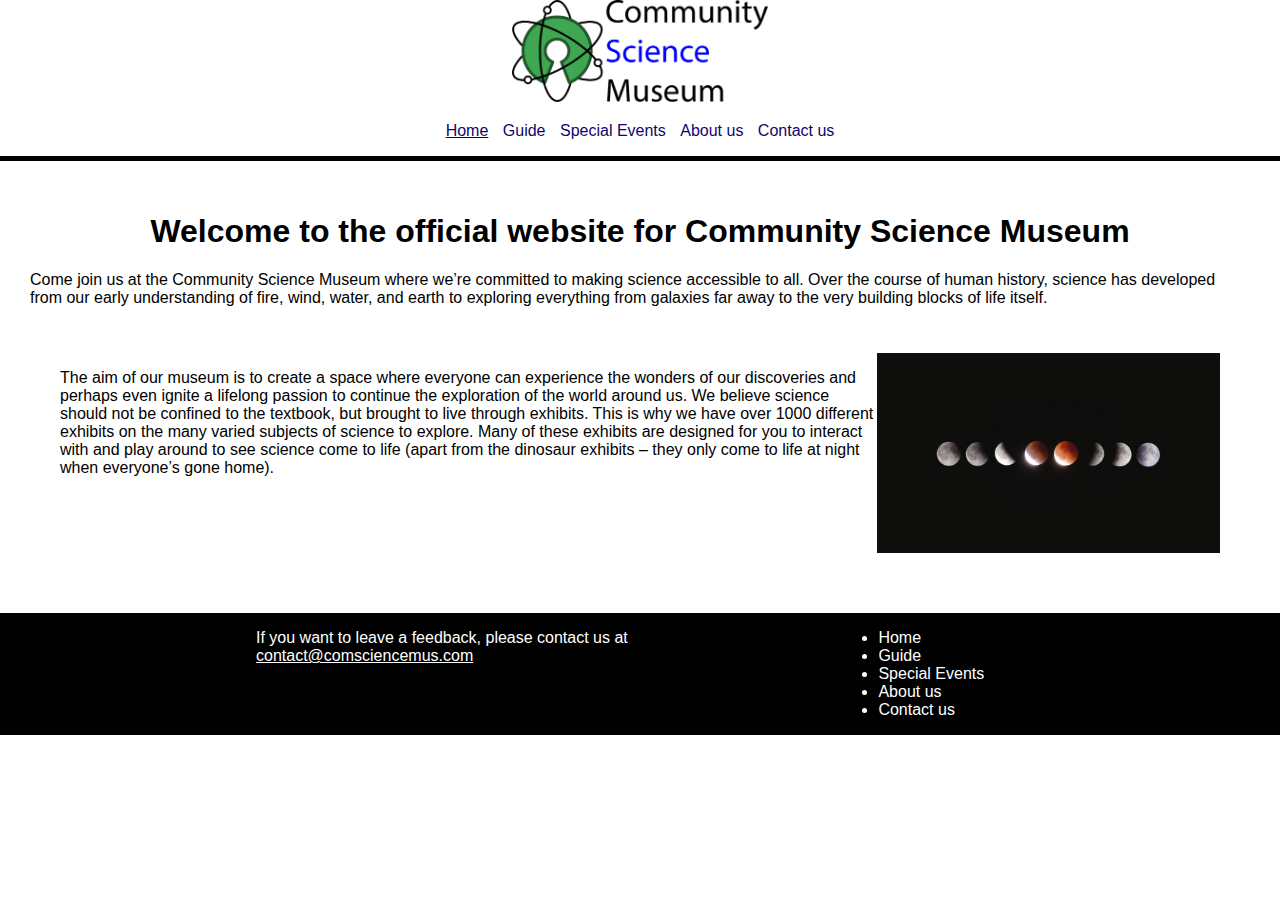
<file: index.html>
<!DOCTYPE html>
<html>
  <head>
    <title>Community Science Museum | Home</title>
    <link href="style/index.css" rel="stylesheet" />
    <meta
      name="description"
      content="The home page for Community Science Museum"
    />
    <meta name="viewport" content="width=device-width, initial scale=1" />
  </head>
  <body>
    <header>
      <section class="logo">
        <img
          src="Images/sciencemuseum_logo.png"
          alt="This is the science museum logo. It has a picture of an atom and in the middle it is a keylock. The keylock is green and the atom is black"
        />
      </section>

      <nav>
        <ul>
          <li><a href="index.html" class="current">Home</a></li>
          <li><a href="guide.html">Guide</a></li>
          <li><a href="events.html">Special Events</a></li>
          <li><a href="about.html">About us</a></li>
          <li><a href="contact.html">Contact us</a></li>
        </ul>
      </nav>
    </header>
    <main id="home">
      <h1>Welcome to the official website for Community Science Museum</h1>
      <p>
        Come join us at the Community Science Museum where we’re committed to
        making science accessible to all. Over the course of human history,
        science has developed from our early understanding of fire, wind, water,
        and earth to exploring everything from galaxies far away to the very
        building blocks of life itself.
      </p>
      <section class="index">
        <p>
          The aim of our museum is to create a space where everyone can
          experience the wonders of our discoveries and perhaps even ignite a
          lifelong passion to continue the exploration of the world around us.
          We believe science should not be confined to the textbook, but brought
          to live through exhibits. This is why we have over 1000 different
          exhibits on the many varied subjects of science to explore. Many of
          these exhibits are designed for you to interact with and play around
          to see science come to life (apart from the dinosaur exhibits – they
          only come to life at night when everyone’s gone home).
        </p>
        <img
          src="Images/ouruniverse.jpg"
          alt="The moon in different stages. Moon eclipse."
          class="moon"
        />
      </section>
    </main>
    <footer>
      <section>
        <p>
          If you want to leave a feedback, please contact us at
          <a href="mailto:contact@comsciencemus.com"
            >contact@comsciencemus.com</a
          >
        </p>
        <ul>
          <li><a href="index.html">Home</a></li>
          <li><a href="guide.html">Guide</a></li>
          <li><a href="events.html">Special Events</a></li>
          <li><a href="about.html">About&nbsp;us</a></li>
          <li><a href="contact.html">Contact&nbsp;us</a></li>
        </ul>
      </section>
    </footer>
  </body>
</html>
</file>
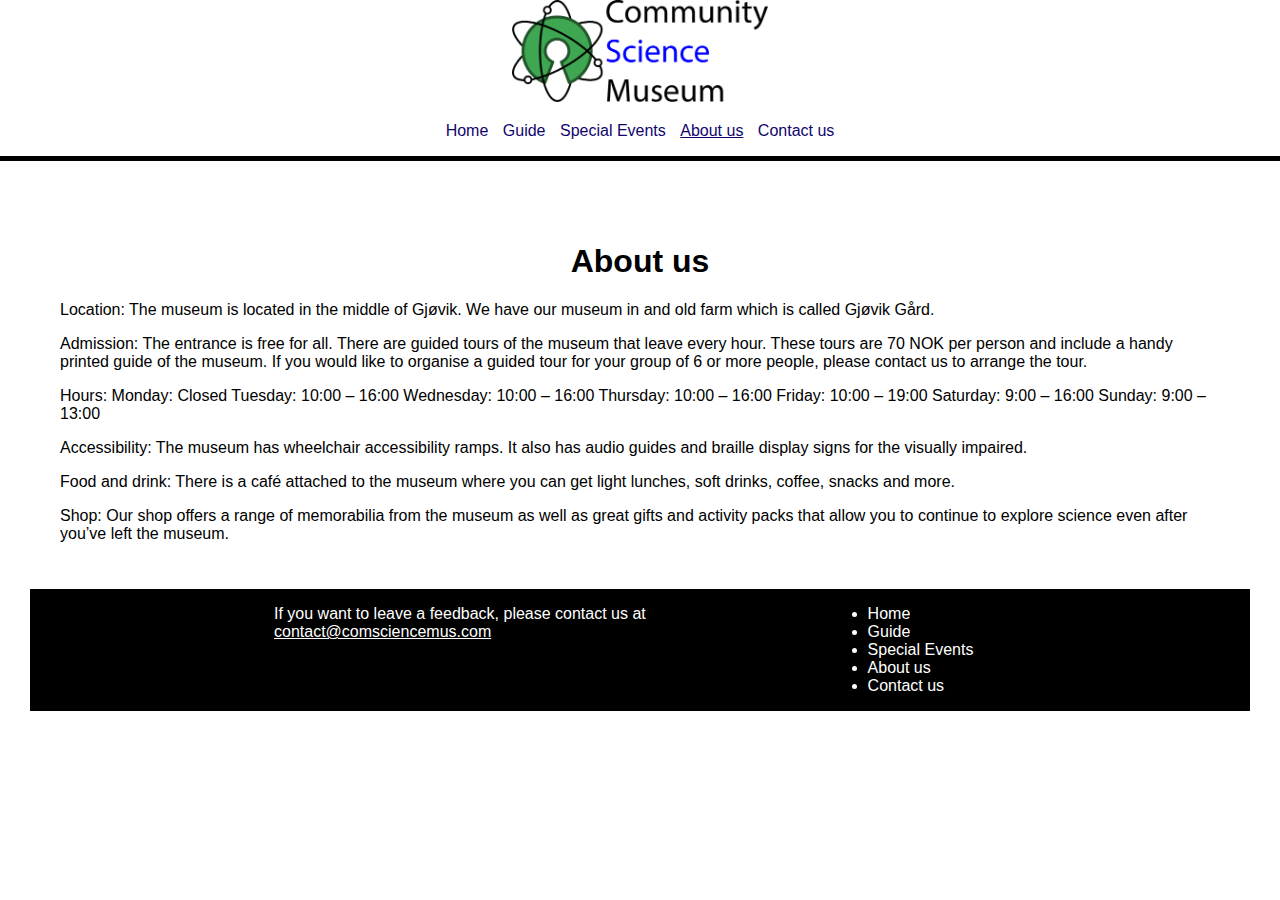
<file: about.html>
<!DOCTYPE html>
<html>
  <head>
    <title>Community Science Museum | About us</title>
    <link href="style/index.css" rel="stylesheet" />
    <meta
      name="description"
      content="The about us page of the Community Science Museum"
    />
    <meta name="viewport" content="width=device-width, initial-scale=1" />
  </head>
  <body>
    <header>
      <section class="logo">
        <img
          src="Images/sciencemuseum_logo.png"
          alt="This is the science museum logo. It has a picture of an atom and in the middle it is a keylock. The keylock is green and the atom is black"
        />
      </section>

      <nav>
        <ul>
          <li><a href="index.html">Home</a></li>
          <li><a href="guide.html">Guide</a></li>
          <li><a href="events.html">Special Events</a></li>
          <li><a href="about.html" class="current">About us</a></li>
          <li><a href="contact.html">Contact us</a></li>
        </ul>
      </nav>
    </header>
    <main id="about">
      <section class="main">
        <h1>About us</h1>
        <p>
          Location: The museum is located in the middle of Gjøvik. We have our
          museum in and old farm which is called Gjøvik Gård.
        </p>
        <p>
          Admission: The entrance is free for all. There are guided tours of the
          museum that leave every hour. These tours are 70 NOK per person and
          include a handy printed guide of the museum. If you would like to
          organise a guided tour for your group of 6 or more people, please
          contact us to arrange the tour.
        </p>
        <p>
          Hours: Monday: Closed Tuesday: 10:00 – 16:00 Wednesday: 10:00 – 16:00
          Thursday: 10:00 – 16:00 Friday: 10:00 – 19:00 Saturday: 9:00 – 16:00
          Sunday: 9:00 – 13:00
        </p>
        <p>
          Accessibility: The museum has wheelchair accessibility ramps. It also
          has audio guides and braille display signs for the visually impaired.
        </p>
        <p>
          Food and drink: There is a café attached to the museum where you can
          get light lunches, soft drinks, coffee, snacks and more.
        </p>
        <p>
          Shop: Our shop offers a range of memorabilia from the museum as well
          as great gifts and activity packs that allow you to continue to
          explore science even after you’ve left the museum.
        </p>
      </section>
      <footer>
        <section>
          <p>
            If you want to leave a feedback, please contact us at
            <a href="mailto:contact@comsciencemus.com"
              >contact@comsciencemus.com</a
            >
          </p>
          <ul>
            <li><a href="index.html">Home</a></li>
            <li><a href="guide.html">Guide</a></li>
            <li><a href="events.html">Special Events</a></li>
            <li><a href="about.html" class="current">About&nbsp;us</a></li>
            <li><a href="contact.html">Contact&nbsp;us</a></li>
          </ul>
        </section>
      </footer>
    </main>
  </body>
</html>
</file>
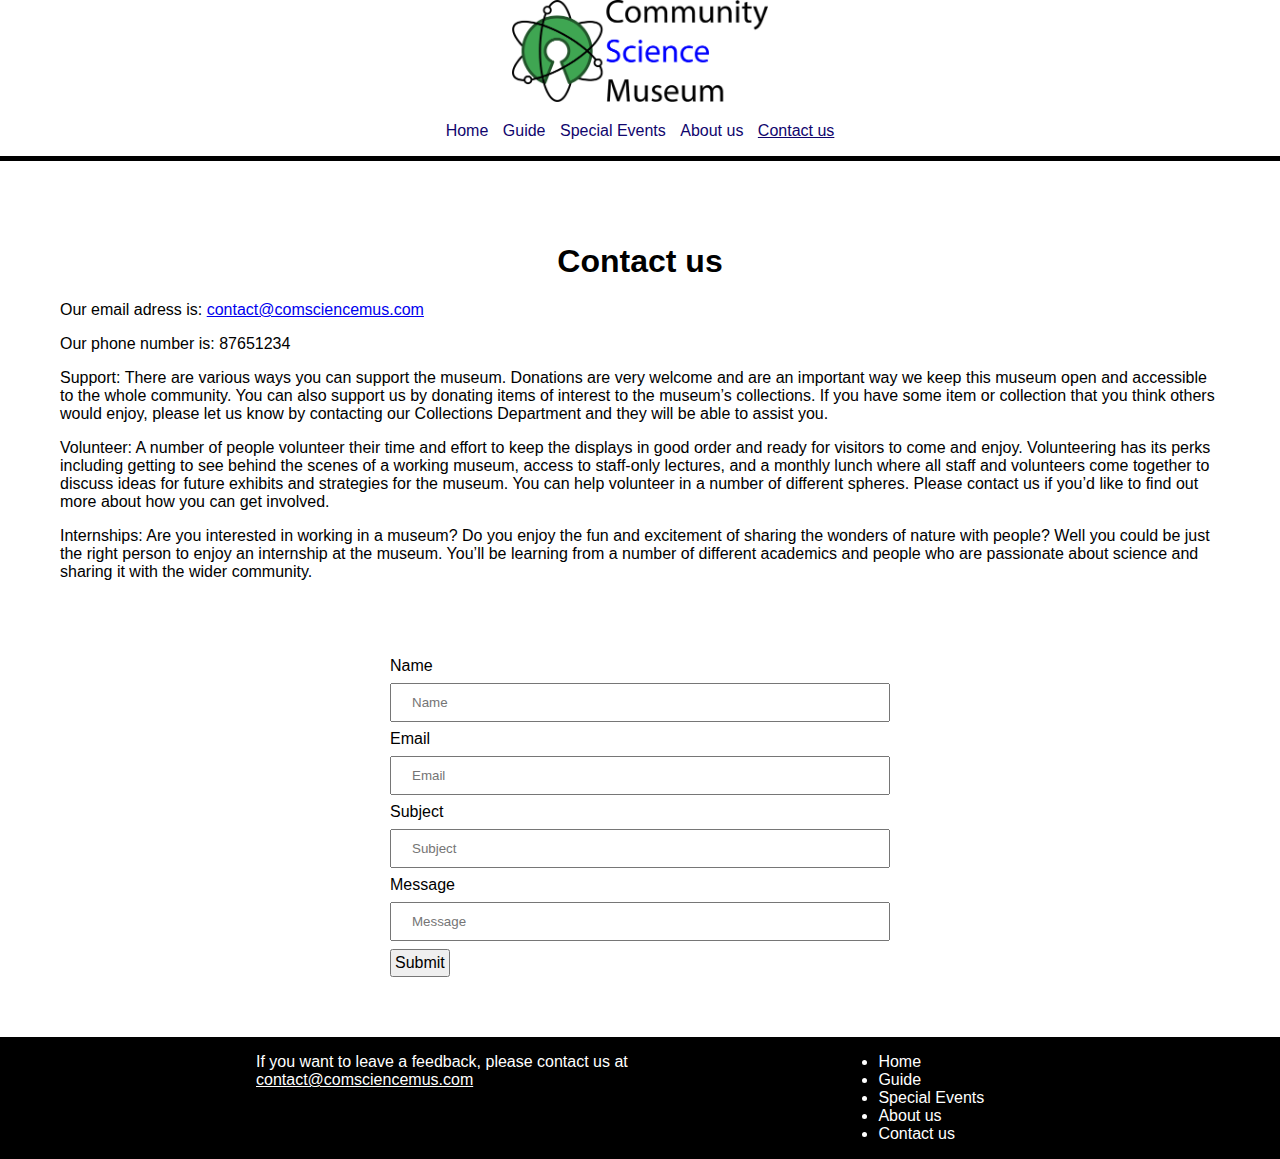
<file: contact.html>
<!DOCTYPE html>
<html>
  <head>
    <title>Community Science Museum | Contact us</title>
    <link href="style/index.css" rel="stylesheet"/>
    <meta name="description" content="The contact us page of the Community Science Museum" />
    <meta name="viewport" content="width=device-width, initial-scale=1" />
  </head>
   <body>
    <header>
      <section class="logo">
        <img src="Images/sciencemuseum_logo.png" alt="This is the science museum logo. It has a picture of an atom and in the middle it is a keylock. The keylock is green and the atom is black" />
      </section>

    
      <nav>
        <ul>
          <li><a href="index.html">Home</a></li>
          <li><a href="guide.html">Guide</a></li> 
          <li><a href="events.html">Special Events</a></li>
          <li><a href="about.html">About us</a></li>
          <li><a href="contact.html" class="current">Contact us</a></li>
        </ul>
      </nav>
    </header>
    <main id="contact">
      <section class="main">
        <h1>Contact us</h1>
        <p>Our email adress is: <a href="mailto:contact@comsciencemus.com">contact@comsciencemus.com</a></p>
        <p>Our phone number is: 87651234</p>
        <p>Support: 
          There are various ways you can support the museum. Donations are very welcome and are an important way we keep this museum open and accessible to the whole community. 
          You can also support us by donating items of interest to the museum’s collections. If you have some item or collection that you think others would enjoy, please let us know by contacting our Collections Department and they will be able to assist you.</p>
        <p>Volunteer:
          A number of people volunteer their time and effort to keep the displays in good order and ready for visitors to come and enjoy. Volunteering has its perks including getting to see behind the scenes of a working museum, access to staff-only lectures, and a monthly lunch where all staff and volunteers come together to discuss ideas for future exhibits and strategies for the museum.
          You can help volunteer in a number of different spheres. Please contact us if you’d like to find out more about how you can get involved.</p>
        <p>Internships:
          Are you interested in working in a museum? Do you enjoy the fun and excitement of sharing the wonders of nature with people? Well you could be just the right person to enjoy an internship at the museum.
          You’ll be learning from a number of different academics and people who are passionate about science and sharing it with the wider community.
          </p>
      </section>
      <form id="contactform">
        <div>
          <div>
            <label> Name </label>
            <input type="text" id="name" placeholder="Name" />
            <div class="form-error" id="nameError">Name must be more than 1 characters</div> 
          </div>
          
          <div>
            <label> Email </label>
            <input type="text" id="email" placeholder="Email"/>
            <div class="form-error" id="emailError">Invalid email address</div>
          </div>
          
          <div>
            <label> Subject </label>
            <input type="text" id="subject" placeholder="Subject">
            <div class="form-error" id="subjectError">Must be more than 1 characters</div>
          </div>
          
          <div>
            <label> Message </label>
            <input type="text" id="message" placeholder="Message"/>
            <div class="form-error" id="messageError">Must be more than 1 characters</div>
          </div>
        </div>
        <button class="button">Submit</button>
      </form>
    </main>
      <footer>
        <section>
          <p>If you want to leave a feedback, please contact us at <a href="mailto:contact@comsciencemus.com">contact@comsciencemus.com</a></p>
          <ul>
            <li><a href="index.html">Home</a></li>
            <li><a href="guide.html">Guide</a></li>
            <li><a href="events.html">Special Events</a></li>
            <li><a href="about.html">About&nbsp;us</a></li>
            <li><a href="contact.html" class="current">Contact&nbsp;us</a></li>
          </ul>
        </section>
      </footer>
   </body>
  <script src="js/contact-script.js"></script>
</html>
</file>
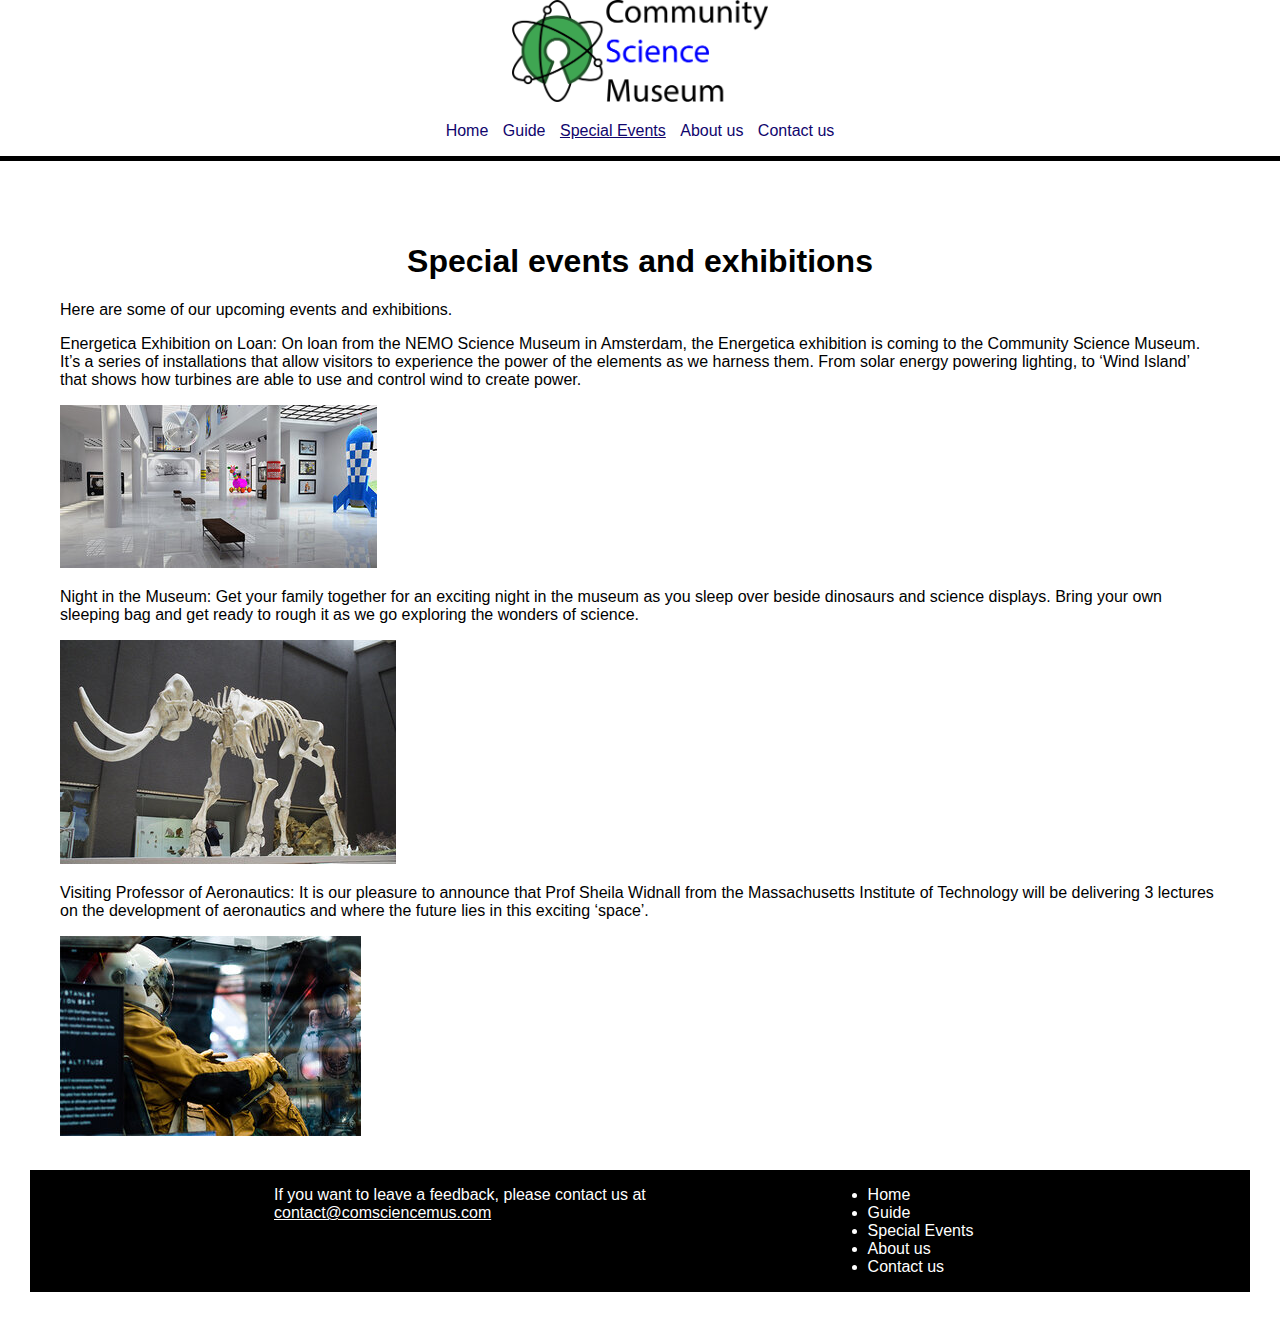
<file: events.html>
<!DOCTYPE html>
<html>
  <head>
    <title>Community Science Museum | Special Events</title>
    <link href="style/index.css" rel="stylesheet" />
    <meta
      name="description"
      content="The special events page of the Community Science Museum"
    />
    <meta name="viewport" content="width=device-width, initial-scale=1" />
  </head>
  <body>
    <header>
      <section class="logo">
        <img
          src="Images/sciencemuseum_logo.png"
          alt="This is the science museum logo. It has a picture of an atom and in the middle it is a keylock. The keylock is green and the atom is black"
        />
      </section>

      <nav>
        <ul>
          <li><a href="index.html">Home</a></li>
          <li><a href="guide.html">Guide</a></li>
          <li><a href="events.html" class="current">Special Events</a></li>
          <li><a href="about.html">About us</a></li>
          <li><a href="contact.html">Contact us</a></li>
        </ul>
      </nav>
    </header>
    <main id="events">
      <section class="main">
        <h1>Special events and exhibitions</h1>

        <p>Here are some of our upcoming events and exhibitions.</p>

        <section class="images">
          <p>
            Energetica Exhibition on Loan: On loan from the NEMO Science Museum
            in Amsterdam, the Energetica exhibition is coming to the Community
            Science Museum. It’s a series of installations that allow visitors
            to experience the power of the elements as we harness them. From
            solar energy powering lighting, to ‘Wind Island’ that shows how
            turbines are able to use and control wind to create power.
          </p>
          <img
            src="Images/museumexhibition.jpg"
            alt="This is a picture of a museum exhibition. There are three benches, one blue space rocket and a purple animal standing in the corner."
          />
        </section>

        <section class="images">
          <p>
            Night in the Museum: Get your family together for an exciting night
            in the museum as you sleep over beside dinosaurs and science
            displays. Bring your own sleeping bag and get ready to rough it as
            we go exploring the wonders of science.
          </p>
          <img
            src="Images/mammoth.jpg"
            alt="A picture of the skeleton of a mammoth. The skeleton has long horns and long legs. But the torso is compact. "
          />
        </section>

        <section class="images">
          <p>
            Visiting Professor of Aeronautics: It is our pleasure to announce
            that Prof Sheila Widnall from the Massachusetts Institute of
            Technology will be delivering 3 lectures on the development of
            aeronautics and where the future lies in this exciting ‘space’.
          </p>
          <img
            src="Images/space.jpg"
            alt="A picture of an astronaut sitting inside the cockpit of an space shuttle. The astronaut is wearing a yellow suit and yellow gloves. The helmet is white with visors."
          />
        </section>
      </section>
      <footer>
        <section>
          <p>
            If you want to leave a feedback, please contact us at
            <a href="mailto:contact@comsciencemus.com"
              >contact@comsciencemus.com</a
            >
          </p>
          <ul>
            <li><a href="index.html">Home</a></li>
            <li><a href="guide.html">Guide</a></li>
            <li><a href="events.html" class="current">Special Events</a></li>
            <li><a href="about.html">About&nbsp;us</a></li>
            <li><a href="contact.html">Contact&nbsp;us</a></li>
          </ul>
        </section>
      </footer>
    </main>
  </body>
</html>
</file>
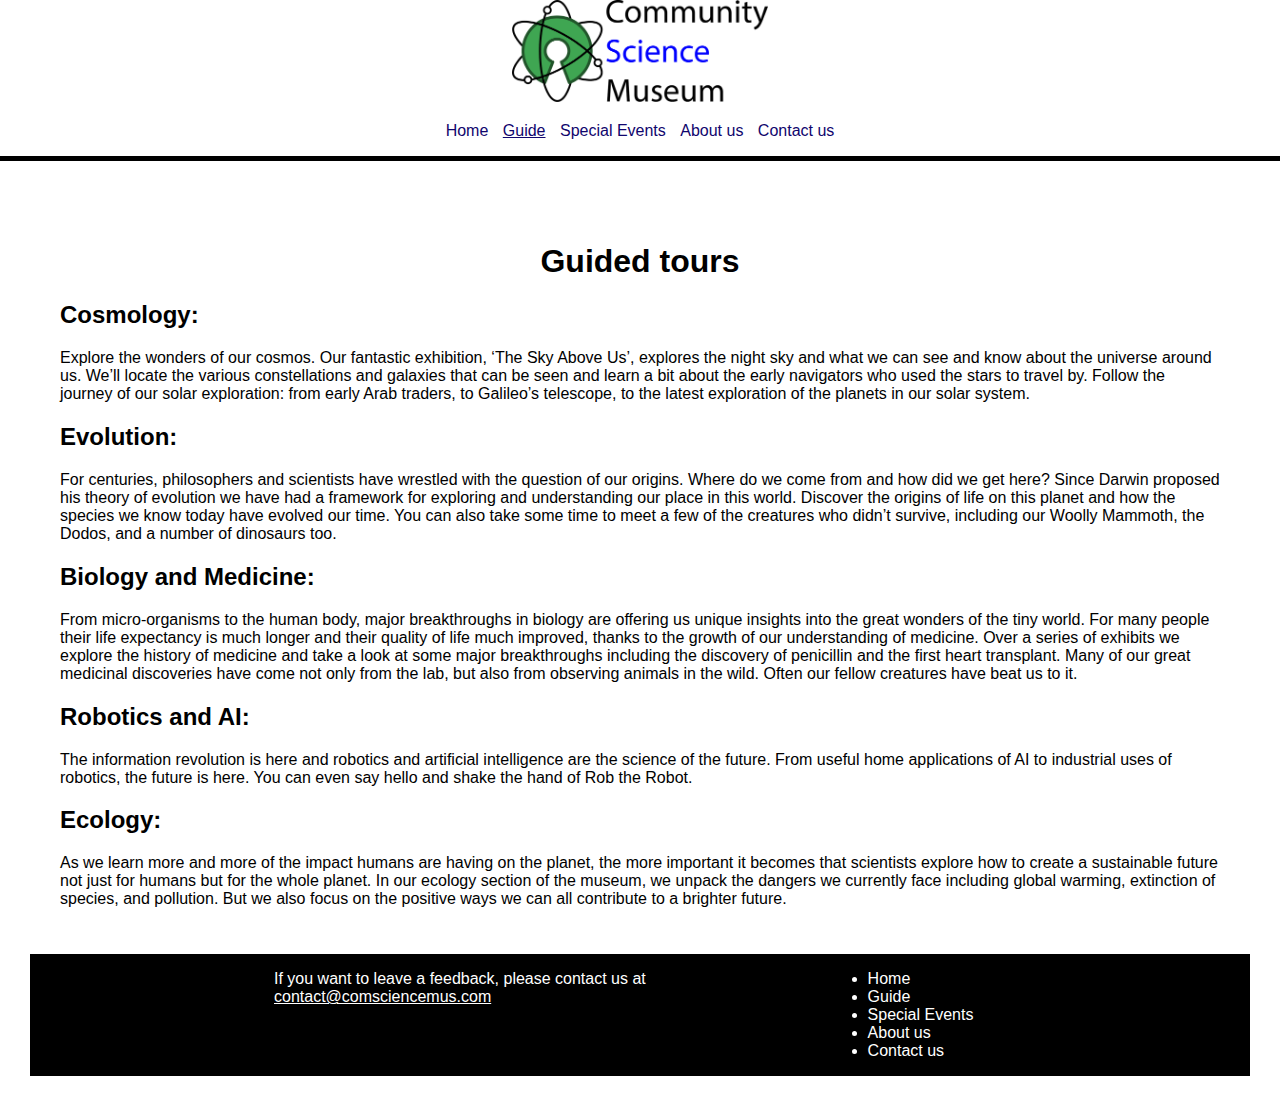
<file: guide.html>
<!DOCTYPE html>
<html>
  <head>
    <title>Community Science Museum | Guide</title>
    <link href="style/index.css" rel="stylesheet" />
    <meta
      name="description"
      content="The guide page of the Community Science Museum"
    />
    <meta name="viewport" content="width=device-width, initial-scale=1" />
  </head>
  <body>
    <header>
      <section class="logo">
        <img
          src="Images/sciencemuseum_logo.png"
          alt="This is the science museum logo. It has a picture of an atom and in the middle it is a keylock. The keylock is green and the atom is black"
        />
      </section>
      <nav>
        <ul>
          <li><a href="index.html">Home</a></li>
          <li><a href="guide.html" class="current">Guide</a></li>
          <li><a href="events.html">Special Events</a></li>
          <li><a href="about.html">About us</a></li>
          <li><a href="contact.html">Contact us</a></li>
        </ul>
      </nav>
    </header>
    <main id="guide">
      <section class="main">
        <h1>Guided tours</h1>
        <section>
          <h2>Cosmology:</h2>
          <p>
            Explore the wonders of our cosmos. Our fantastic exhibition, ‘The
            Sky Above Us’, explores the night sky and what we can see and know
            about the universe around us. We’ll locate the various
            constellations and galaxies that can be seen and learn a bit about
            the early navigators who used the stars to travel by. Follow the
            journey of our solar exploration: from early Arab traders, to
            Galileo’s telescope, to the latest exploration of the planets in our
            solar system.
          </p>
        </section>
        <section>
          <h2>Evolution:</h2>
          <p>
            For centuries, philosophers and scientists have wrestled with the
            question of our origins. Where do we come from and how did we get
            here? Since Darwin proposed his theory of evolution we have had a
            framework for exploring and understanding our place in this world.
            Discover the origins of life on this planet and how the species we
            know today have evolved our time. You can also take some time to
            meet a few of the creatures who didn’t survive, including our Woolly
            Mammoth, the Dodos, and a number of dinosaurs too.
          </p>
        </section>
        <section>
          <h2>Biology and Medicine:</h2>
          <p>
            From micro-organisms to the human body, major breakthroughs in
            biology are offering us unique insights into the great wonders of
            the tiny world. For many people their life expectancy is much longer
            and their quality of life much improved, thanks to the growth of our
            understanding of medicine. Over a series of exhibits we explore the
            history of medicine and take a look at some major breakthroughs
            including the discovery of penicillin and the first heart
            transplant. Many of our great medicinal discoveries have come not
            only from the lab, but also from observing animals in the wild.
            Often our fellow creatures have beat us to it.
          </p>
        </section>
        <section>
          <h2>Robotics and AI:</h2>
          <p>
            The information revolution is here and robotics and artificial
            intelligence are the science of the future. From useful home
            applications of AI to industrial uses of robotics, the future is
            here. You can even say hello and shake the hand of Rob the Robot.
          </p>
        </section>
        <section>
          <h2>Ecology:</h2>
          <p>
            As we learn more and more of the impact humans are having on the
            planet, the more important it becomes that scientists explore how to
            create a sustainable future not just for humans but for the whole
            planet. In our ecology section of the museum, we unpack the dangers
            we currently face including global warming, extinction of species,
            and pollution. But we also focus on the positive ways we can all
            contribute to a brighter future.
          </p>
        </section>
      </section>
      <footer>
        <section>
          <p>
            If you want to leave a feedback, please contact us at
            <a href="mailto:contact@comsciencemus.com"
              >contact@comsciencemus.com</a
            >
          </p>
          <ul>
            <li><a href="index.html">Home</a></li>
            <li><a href="guide.html" class="current">Guide</a></li>
            <li><a href="events.html">Special Events</a></li>
            <li><a href="about.html">About&nbsp;us</a></li>
            <li><a href="contact.html">Contact&nbsp;us</a></li>
          </ul>
        </section>
      </footer>
    </main>
  </body>
</html>
</file>
<file: style/index.css>
html {
  font-family: Verdana, Geneva, Tahoma, sans-serif;
}

body {
  margin: 0;
  padding: 0;
}

.logo {
  width: 100%;
  height: auto;
  text-align: center;
}

.logo img {
  max-width: 20%;
}

.moon {
  max-width: 400px;
  max-height: 200px;
  text-align: right;
}

.images {
  max-width: 100%;
  height: auto;
}

h1 {
  text-align: center;
}

nav {
  border-bottom: solid black 5px;
}
nav li {
  display: inline-block;
  margin: 0 5px 0 5px;
}

nav a {
  text-decoration: none;
  color: rgb(16, 5, 109);
}

nav a.current {
  text-decoration: underline;
}

nav a:hover {
  text-decoration: underline;
}

nav ul {
  padding: 0px;
  text-align: center;
}

footer {
  max-width: auto;
  background-color: #000000;
  color: white;
}

footer section {
  width: 60%;
  margin: auto;
  display: flex;
}

footer section p {
  flex: 4;
}

footer section p a {
  color: #ffffff;
}

footer section ul {
  flex: 1;
}

footer section ul li a {
  color: white;
  text-decoration: none;
}

footer section ul li a:hover {
  text-decoration: underline;
}

main {
  max-width: 100%;
  margin: 0px;
  padding: 30px;
}

.main {
  margin: 0px;
  padding: 30px;
}

main#home .index {
  margin: 0px;
  padding: 30px;
  display: flex;
  padding-bottom: 30px;
}

#contactform {
  width: 500px;
  padding: 30px;
  margin: auto;
}

input[type="text"] {
  width: 100%;
  padding: 10px 20px;
  margin: 8px 0;
  box-sizing: border-box;
  text-align: left;
}

.form-error {
  display: none;
  color: red;
  font-size: 1em;
  margin-top: 2px;
}
.button {
  padding: 3px;
  border: 5px 5px 5px 5px;
  font-size: 16px;
}

@media (max-width: 320px) {
  main#home {
    width: 90%;
    padding: 10px;
  }

  main#about {
    width: 90%;
  }

  main#guide {
    width: 90%;
  }

  main#contact {
    width: 90%;
  }

  footer div {
    width: 90%;
  }

  #contactform {
    width: 90%;
    padding: 5px;
  }
}

@media (max-width: 600px) {
  main#home {
    width: 90%;
    padding: 10px;
  }

  main#about {
    width: 90%;
  }
  main#guide {
    width: 90%;
  }

  main#contact {
    width: 100%;
  }

  footer div {
    width: 90%;
  }

  #contactform {
    width: 90%;
    padding: 5px;
  }
}
</file>
